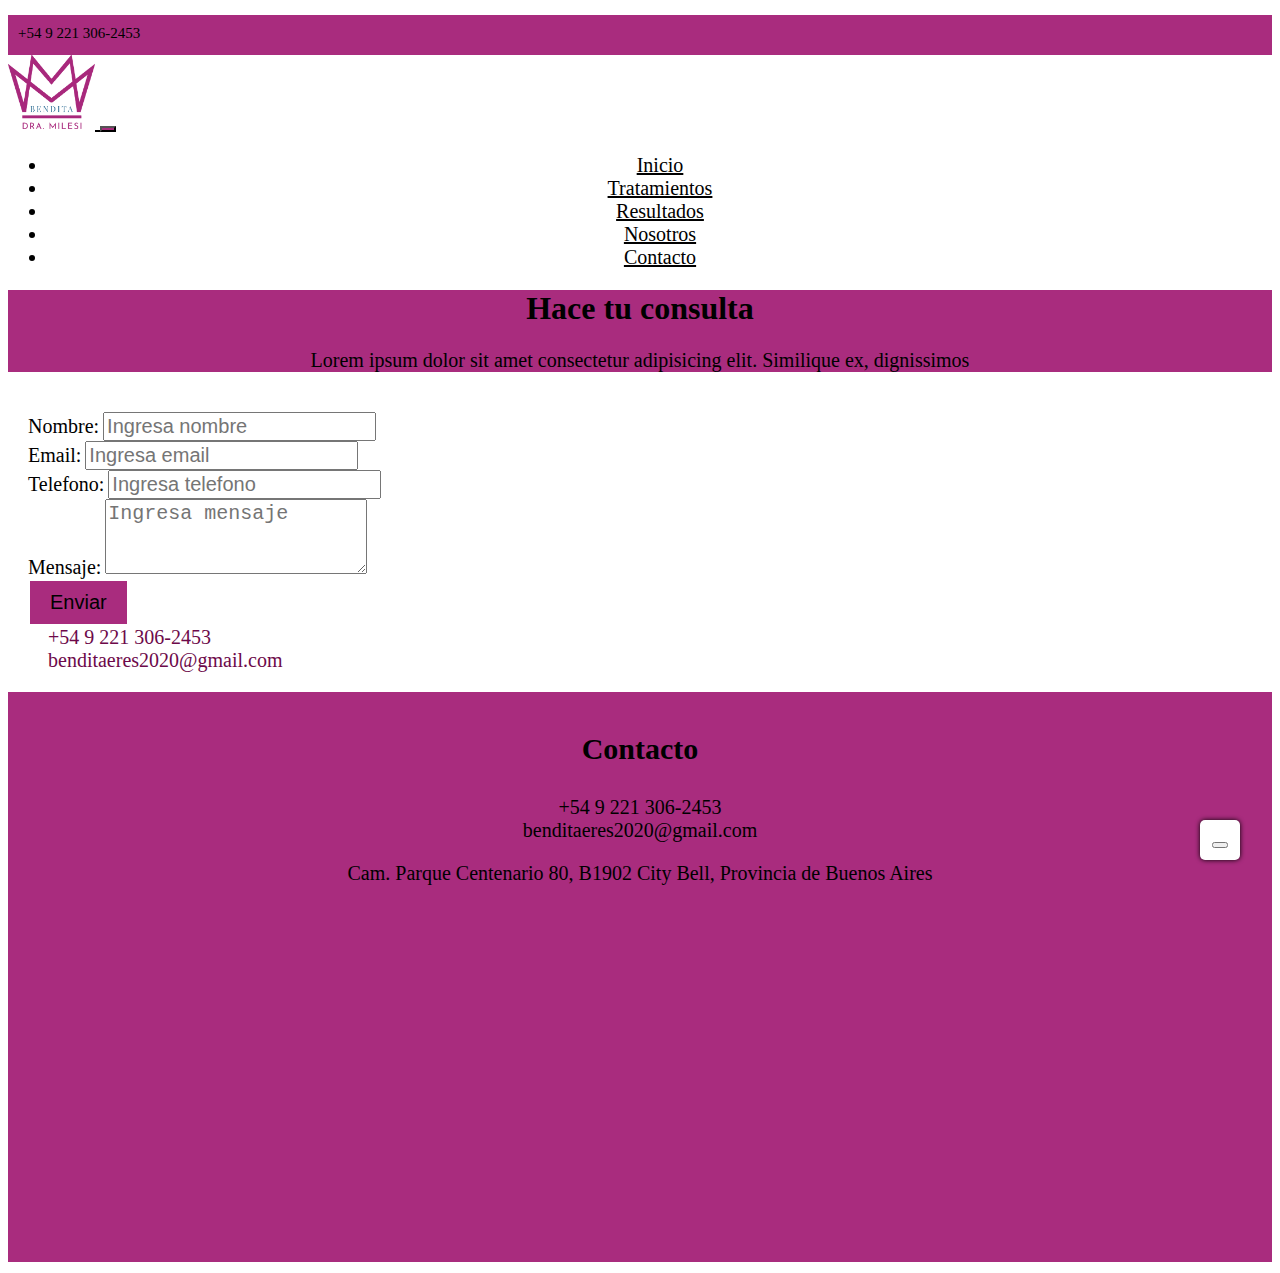
<file: pages/contacto.html>
<!DOCTYPE html>
<html lang="es">

<head>
    <meta charset="UTF-8">
    <meta http-equiv="X-UA-Compatible" content="IE=edge">
    <meta name="viewport" content="width=device-width, initial-scale=1.0">
    <link rel="stylesheet" href="https://cdnjs.cloudflare.com/ajax/libs/font-awesome/6.2.1/css/all.min.css"
        integrity="sha512-MV7K8+y+gLIBoVD59lQIYicR65iaqukzvf/nwasF0nqhPay5w/9lJmVM2hMDcnK1OnMGCdVK+iQrJ7lzPJQd1w=="
        crossorigin="anonymous" referrerpolicy="no-referrer" />
    <link rel="stylesheet" href="https://cdn.jsdelivr.net/npm/bootstrap@4.6.2/dist/css/bootstrap.min.css"
        integrity="sha384-xOolHFLEh07PJGoPkLv1IbcEPTNtaed2xpHsD9ESMhqIYd0nLMwNLD69Npy4HI+N" crossorigin="anonymous">
    <link rel="stylesheet" href="../estilos/bootstrap.css">
    <title>Contacto</title>
</head>

<body>
    <!-- inicia header -->
    <header class="container-fluid ">
        <div class="d-flex justify-content-between row">
            <aside>
                <p>+54 9 221 306-2453</p>
            </aside>
            <aside class="redes">
                <a href="https://www.facebook.com/Benditacity" target="_blank"><i class="fa-brands fa-facebook"></i></a>
                <a href="https://www.instagram.com/benditacb_ok/" target="_blank"><i
                        class="fa-brands fa-instagram"></i></a>
            </aside>
        </div>
    </header>
    <!-- finaliza header -->
    <!-- inicia nav -->
    <nav class="navbar navbar-expand-md ">
        <a class="navbar-brand" href="">
            <img src="../img/Logo Bendita.png" alt="Logo Bendita">
        </a>
        <button class="navbar-toggler" type="button" data-toggle="collapse" data-target="#collapsibleNavbar"
            aria-controls="navbarSupportedContent" aria-expanded="false" aria-label="Toggle navigation">
            <span class="navbar-toggler-icon"><i class="fa-solid fa-bars"></i></span>
        </button>
        <div class="collapse navbar-collapse" id="collapsibleNavbar">
            <ul class="navbar-nav">
                <li class="nav-item">
                    <a class="nav-link" href="../index.html">Inicio</a>
                </li>
                <li class="nav-item"><a class="nav-link" href="tratamientos.html">Tratamientos</a></li>
                <li class="nav-item"><a class="nav-link" href="resultados.html">Resultados</a></li>
                <li class="nav-item"><a class="nav-link" href="nosotros.html">Nosotros</a></li>
                <li class="nav-item"><a class="nav-link" href="#">Contacto</a></li>
            </ul>
        </div>
    </nav>
    <!-- finaliza nav -->
    <!-- inicia section -->
    <section class="jumbotron text-center c-section1">
        <div class="container">
            <h1>Hace tu consulta</h1>
            <p class="lead text-muted">Lorem ipsum dolor sit amet consectetur adipisicing elit. Similique ex,
                dignissimos</p>
        </div>
    </section>
    <!-- finaliza section -->
    <!-- inicia form -->
    <section class="container-fluid c-section2">
        <div class="row">
            <aside class="col-sm-6">
                <form action="/action_page.php">
                    <div class="form-group">
                        <label for="name">Nombre:</label>
                        <input type="text" class="form-control" placeholder="Ingresa nombre" id="name">
                    </div>
                    <div class="form-group">
                        <label for="email">Email:</label>
                        <input type="email" class="form-control" placeholder="Ingresa email" id="email">
                    </div>
                    <div class="form-group">
                        <label for="cellphone">Telefono:</label>
                        <input type="number" class="form-control" placeholder="Ingresa telefono" id="cellphone">
                    </div>
                    <div class="form-group">
                        <label for="textarea">Mensaje:</label>
                        <textarea class="form-control" id="textarea" rows="3" placeholder="Ingresa mensaje"></textarea>
                    </div>
                    <button type="submit" class="btn btn-primary">Enviar</button>
                </form>
            </aside>
            <aside class="col-sm-6">
                <a href=""><i class="fa-solid fa-phone"></i>+54 9 221 306-2453</a><br>
                <a href="#"><i class="fa-solid fa-envelope"></i>benditaeres2020@gmail.com</a>
            </aside>
        </div>
    </section>

    <!-- finaliza form -->
    <!-- inicia footer -->
    <footer class="container-fluid">
        <div class="f-contacto">
            <h3>Contacto</h3>
            <a href=""><i class="fa-solid fa-phone"></i>+54 9 221 306-2453</a><br>
            <a href="#"><i class="fa-solid fa-envelope"></i>benditaeres2020@gmail.com</a>
            <p>Cam. Parque Centenario 80, B1902 City Bell, Provincia de Buenos Aires</p><br>
            <div class="map-responsive">
                <iframe
                    src="https://www.google.com/maps/embed?pb=!1m18!1m12!1m3!1d3273.5370956507986!2d-58.04151208523334!3d-34.86785697902782!2m3!1f0!2f0!3f0!3m2!1i1024!2i768!4f13.1!3m3!1m2!1s0x95a2de705af1d3d7%3A0x789378b8634fa7cc!2sCam.%20Parque%20Centenario%2080%20b1902%2C%20B1902%20City%20Bell%2C%20Provincia%20de%20Buenos%20Aires!5e0!3m2!1ses!2sar!4v1675171912930!5m2!1ses!2sar"
                    width="600" height="250" style="border:0;" allowfullscreen="" loading="lazy"
                    referrerpolicy="no-referrer-when-downgrade"></iframe>
            </div><br>
            <div class="redes">
                <a href="https://www.facebook.com/Benditacity" target="_blank"><i class="fa-brands fa-facebook"></i></a>
                <a href="https://www.instagram.com/benditacb_ok/" target="_blank"><i
                        class="fa-brands fa-instagram"></i></a>
            </div>
        </div>
    </footer>
    <!-- finaliza footer -->
    <div class="subir btn-group">
        <button type="button" class=" btn btn-sm btn-outline-secondary"><a href="#"><i
                    class="fa-solid fa-angle-up"></i></a></button>
    </div>


    <script src="https://cdn.jsdelivr.net/npm/jquery@3.5.1/dist/jquery.slim.min.js"
        integrity="sha384-DfXdz2htPH0lsSSs5nCTpuj/zy4C+OGpamoFVy38MVBnE+IbbVYUew+OrCXaRkfj"
        crossorigin="anonymous"></script>
    <script src="https://cdn.jsdelivr.net/npm/popper.js@1.16.1/dist/umd/popper.min.js"
        integrity="sha384-9/reFTGAW83EW2RDu2S0VKaIzap3H66lZH81PoYlFhbGU+6BZp6G7niu735Sk7lN"
        crossorigin="anonymous"></script>
    <script src="https://cdn.jsdelivr.net/npm/bootstrap@4.6.2/dist/js/bootstrap.min.js"
        integrity="sha384-+sLIOodYLS7CIrQpBjl+C7nPvqq+FbNUBDunl/OZv93DB7Ln/533i8e/mZXLi/P+"
        crossorigin="anonymous"></script>
</body>

</html>
</file>
